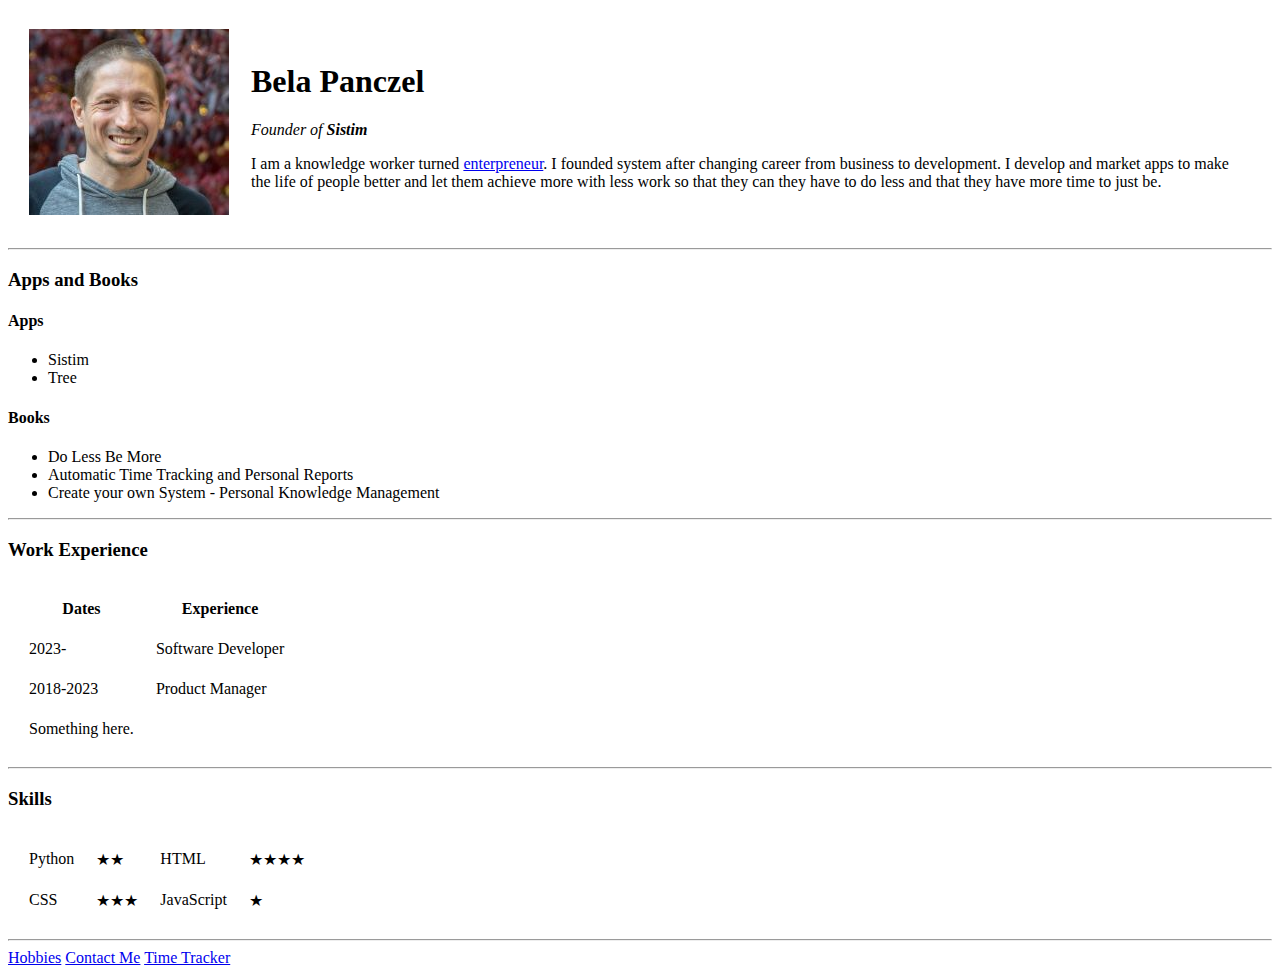
<file: index.html>
<!DOCTYPE html>
<html lang="en" dir="ltr">

<head>
    <meta charset="utf-8">
    <link rel="stylesheet" href="style.css">
    <title>Bela Panczel's Homepage</title>
</head>

<body>
    <table>
      <tr>
        <td><img src="img/profile.jpg" alt="bela profile picure" srcset=""></td>
        <td>
            <h1>Bela Panczel</h1>
            <p><em>Founder of <strong>Sistim</strong></em></p>
            <p>I am a knowledge worker turned <a href="#">enterpreneur</a>. I founded system after changing career from business to development. I develop and market apps to make the life of people better and let them achieve more with less work so that they can they have to do less and that they have more time to just be.</p>
        </td>
      </tr>
    </table>    
    <hr>
    <h3>Apps and Books</h3>
    <h4>Apps</h4>
    <ul>
        <li>Sistim</li>
        <li>Tree</li>
    </ul>
    <h4>Books</h4>
    <ul>
        <li>Do Less Be More</li>
        <li>Automatic Time Tracking and Personal Reports</li>
        <li>Create your own System - Personal Knowledge Management</li>  
    </ul>
    <hr>
    <h3>Work Experience</h3>
    <table>
        <thead>
            <tr>
                <th>Dates</th>
                <th>Experience</th>
            </tr>
        </thead>
        <tbody>
            <tr>
                <td>2023-</td>
                <td>Software Developer</td>
            </tr>
            <tr>
                <td>2018-2023</td>
                <td>Product Manager</td>
            </tr>
        </tbody>
        <tfoot>
            <tr>
                <td>Something here.</td>
            </tr>
        </tfoot>
    </table>
    <hr>
    <h3>Skills</h3>
    <table>
      <tr>
          <td>Python</td>
          <td>★★</td>
          <td>HTML</td>
          <td>★★★★</td>
      </tr>
      <tr>
          <td>CSS</td>
          <td>★★★</td>
          <td>JavaScript</td>
          <td>★</td>
      </tr>
    </table>
    <hr>
    <a href="hobbies.html">Hobbies</a>
    <a href="contact.html">Contact Me</a>
    <a href="time-tracker.html">Time Tracker</a>
</body>

</html>
</file>
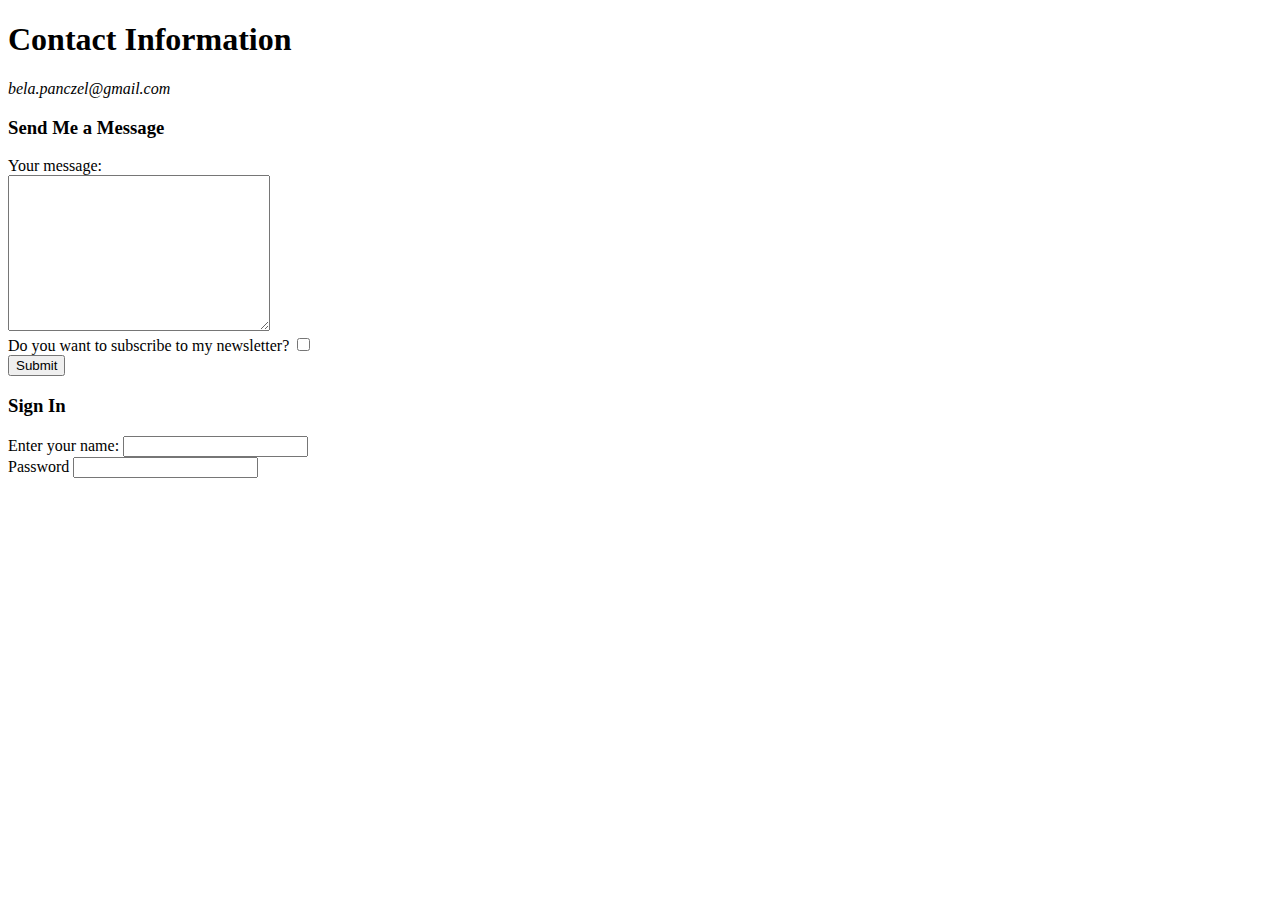
<file: contact.html>
<!DOCTYPE html>
<html lang="en">
<head>
    <meta charset="UTF-8">
    <meta http-equiv="X-UA-Compatible" content="IE=edge">
    <meta name="viewport" content="width=device-width, initial-scale=1.0">
    <title>Contact Me</title>
</head>
<body>
    <h1>Contact Information</h1>
    <address>bela.panczel@gmail.com</address>
    <h3>Send Me a Message</h3>
    <form action="">
        <label for="">Your message:</label><br>
        <textarea name="" id="" cols="30" rows="10"></textarea><br>
        <label for="">Do you want to subscribe to my newsletter?</label>
        <input type="checkbox" name="" id=""><br>
        <input type="submit">
    </form>
    
    <h3>Sign In</h3>
    <form action="">
        <label for="">Enter your name:</label>
        <input type="text">
        <br>
        <label for="">Password</label>
        <input type="password">
    </form>
</body>
</html>
</file>
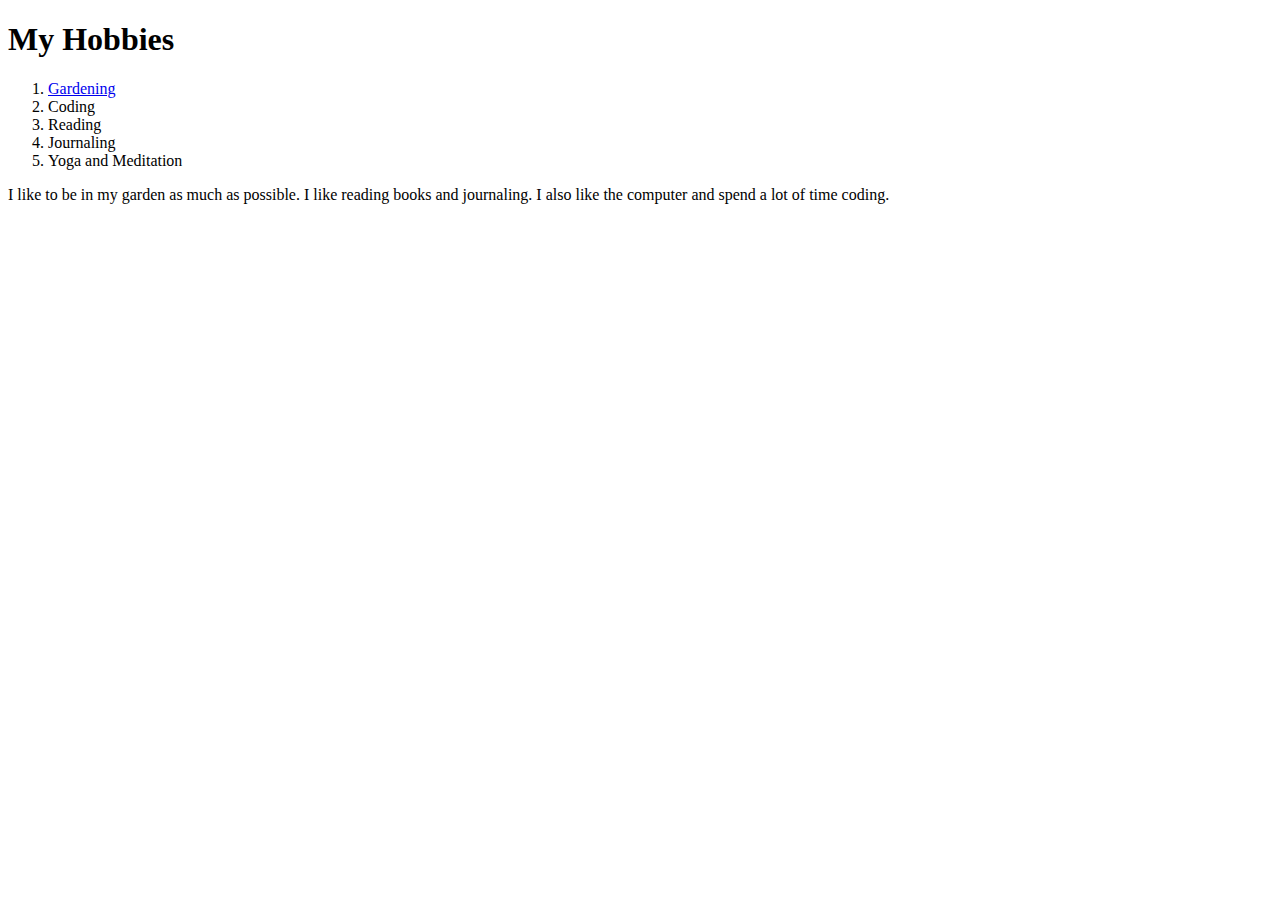
<file: hobbies.html>
<!DOCTYPE html>
<html lang="en">
<head>
    <meta charset="UTF-8">
    <meta http-equiv="X-UA-Compatible" content="IE=edge">
    <meta name="viewport" content="width=device-width, initial-scale=1.0">
    <title>Hobbies</title>
</head>
<body>
    <h1>My Hobbies</h1>
    <ol>
        <li><a href="#">Gardening</a></li> 
        <li>Coding</li>
        <li>Reading</li>
        <li>Journaling</li>
        <li>Yoga and Meditation</li>
    </ol>
    <p>I like to be in my garden as much as possible. I like reading books and journaling. I also like the computer and spend a lot of time coding.</p>
</body>
</html>
</file>
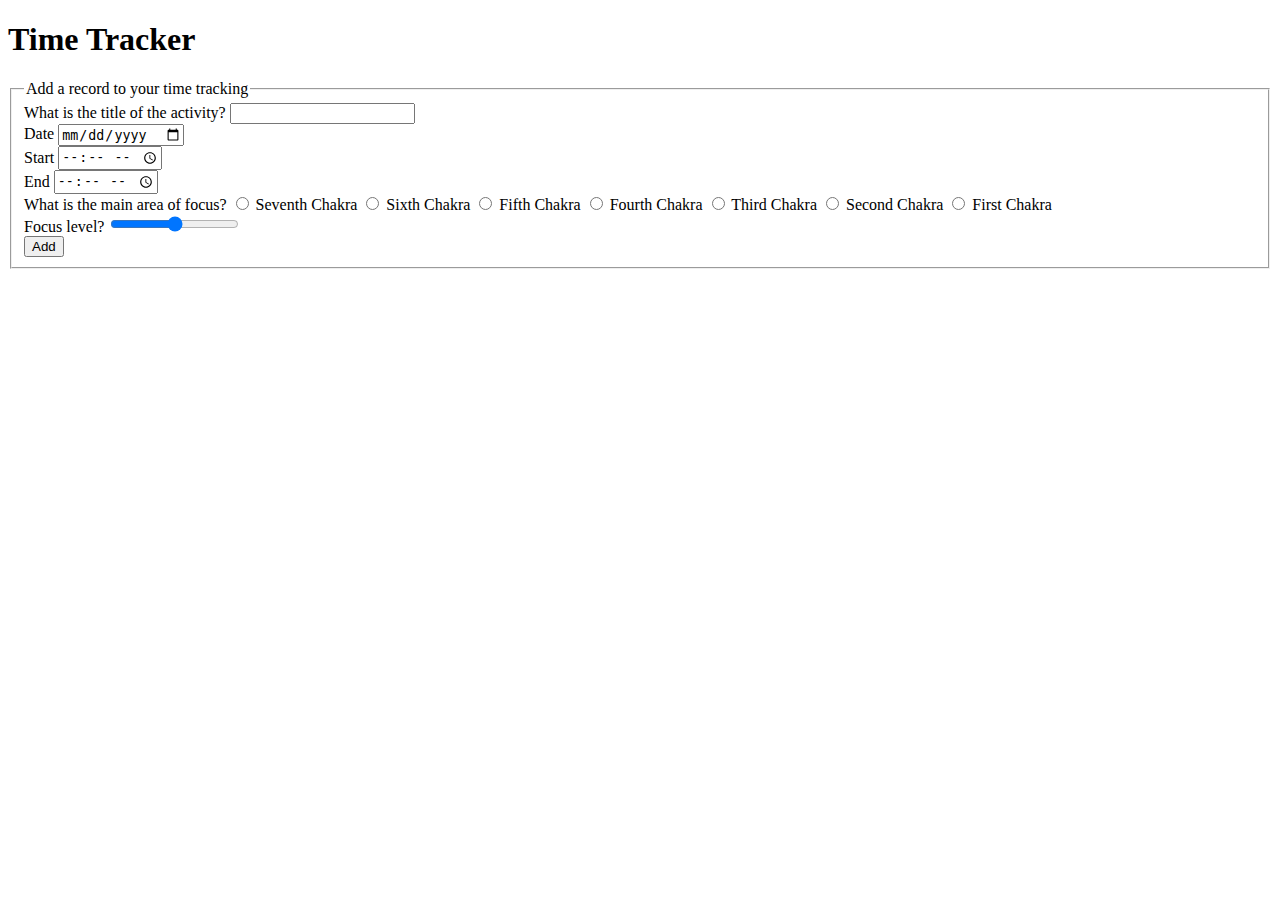
<file: time-tracker.html>
<!DOCTYPE html>
<html lang="en">
<head>
    <meta charset="UTF-8">
    <meta http-equiv="X-UA-Compatible" content="IE=edge">
    <meta name="viewport" content="width=device-width, initial-scale=1.0">
    <title>Time Tracker</title>
</head>
<body>
    <h1>Time Tracker</h1>    
    <form action="mailto:bela.panczel@gmail.com" method="post" enctype="text/plain">
        <fieldset>
            <legend>Add a record to your time tracking</legend>
            <div>
                <label for="">What is the title of the activity?</label>
                <input type="text" name="activity">
            </div>
            <div>
                <label for="">Date</label>
                <input type="date" name="date">
            </div>
            <div>
                <label for="">Start</label>
                <input type="time" name="start">
            </div>
            <div>
                <label for="">End</label>
                <input type="time" name="end">
            </div>
            <div>
                <label for="">What is the main area of focus?</label>
                <input type="radio" id="contactChoice1" name="seventh" />
                <label>Seventh Chakra</label>

                <input type="radio" id="contactChoice2" name="sixth" />
                <label>Sixth Chakra</label>

                <input type="radio" id="contactChoice3" name="fifth" />
                <label>Fifth Chakra</label>

                <input type="radio" id="contactChoice4" name="fourth" />
                <label>Fourth Chakra</label>

                <input type="radio" id="contactChoice5" name="third" />
                <label>Third Chakra</label>

                <input type="radio" id="contactChoice6" name="second" />
                <label>Second Chakra</label>

                <input type="radio" id="contactChoice7" name="first" />
                <label>First Chakra</label>
            </div>
            <div>
                <label for="">Focus level?</label>
                <input type="range" min="0" max="10" step="1" name="focus">
            </div>
            <div>
                <input type="submit" value="Add">
            </div>           
        </fieldset>       
    </form>
    
</body>
</html>
</file>
<file: style.css>
table {
    border-spacing: 20px;
}
</file>
